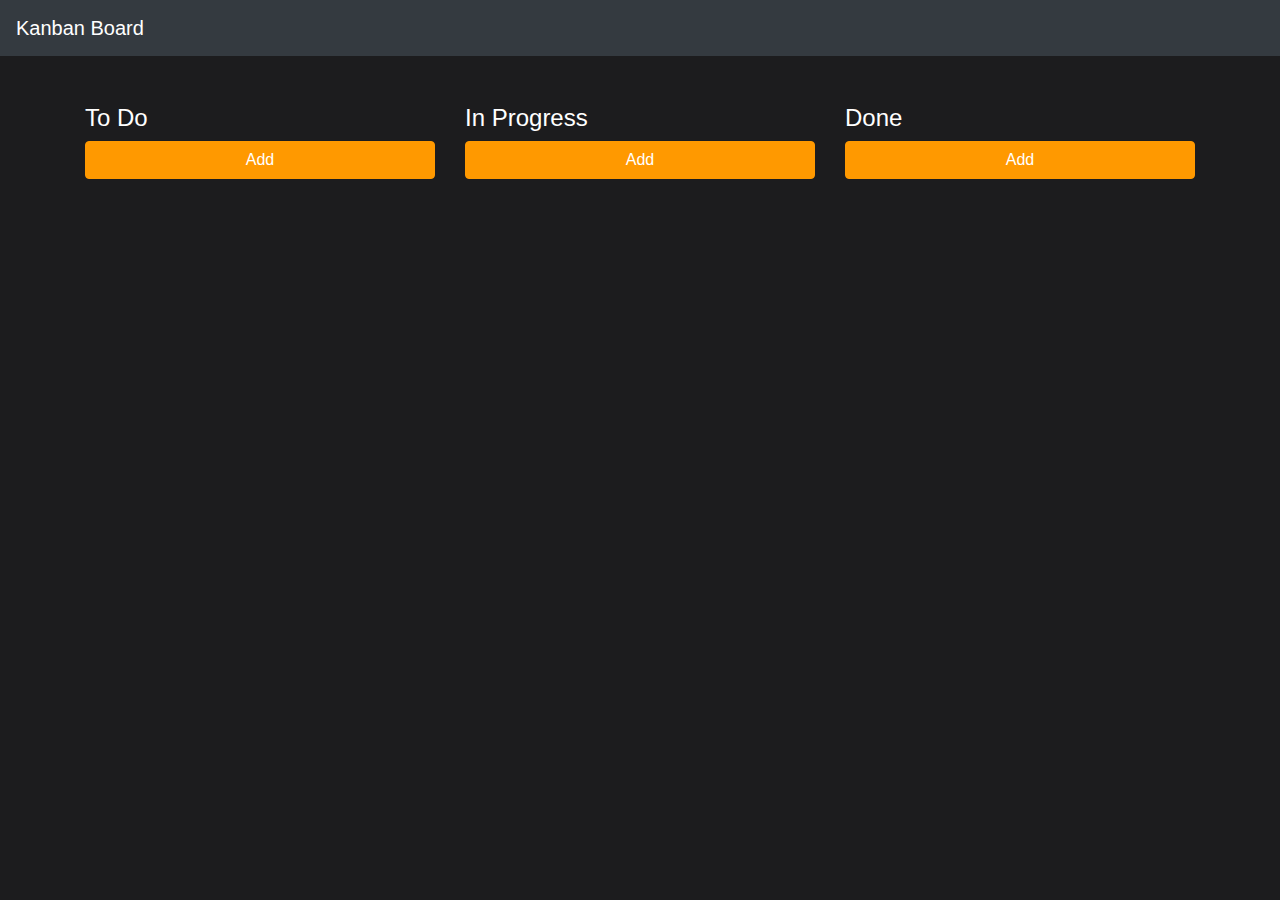
<file: kanban-dark/index.html>
<!DOCTYPE html>
<html lang="en">
  <head>
    <meta charset="UTF-8" />
    <meta name="viewport" content="width=device-width, initial-scale=1.0" />
    <title>Kanban Board</title>
    <link
      rel="stylesheet"
      href="https://maxcdn.bootstrapcdn.com/bootstrap/4.5.2/css/bootstrap.min.css"
    />
    <link
      rel="stylesheet"
      href="https://cdnjs.cloudflare.com/ajax/libs/animate.css/4.1.1/animate.min.css"
    />
    <link rel="stylesheet" href="styles.css" />
  </head>
  <body>
    <nav class="navbar navbar-dark bg-dark">
      <a class="navbar-brand" href="#">Kanban Board</a>
    </nav>

    <div class="container mt-5">
      <div class="row">
        <!-- Add your Kanban columns here -->
      </div>
    </div>

    <!-- Add Item Modal -->
    <div
      class="modal fade"
      id="addItemModal"
      tabindex="-1"
      role="dialog"
      aria-labelledby="addItemModalLabel"
      aria-hidden="true"
    >
      <div class="modal-dialog" role="document">
        <div class="modal-content">
          <div class="modal-header">
            <h5 class="modal-title" id="addItemModalLabel">Add Item</h5>
            <button
              type="button"
              class="close"
              data-dismiss="modal"
              aria-label="Close"
            >
              <span aria-hidden="true">&times;</span>
            </button>
          </div>
          <div class="modal-body">
            <form id="addItemForm">
              <div class="form-group">
                <label for="itemTitle">Title</label>
                <input
                  type="text"
                  class="form-control"
                  id="itemTitle"
                  placeholder="Enter title"
                />
              </div>
              <div class="form-group">
                <label for="itemDescription">Description</label>
                <textarea
                  class="form-control"
                  id="itemDescription"
                  rows="3"
                  placeholder="Enter description"
                ></textarea>
              </div>
              <input type="hidden" id="targetColumnId" />
              <button type="submit" class="btn btn-primary">Add Item</button>
            </form>
          </div>
        </div>
      </div>
    </div>

    <script src="https://code.jquery.com/jquery-3.5.1.slim.min.js"></script>
    <script src="https://cdn.jsdelivr.net/npm/@popperjs/core@2.9.3/dist/umd/popper.min.js"></script>
    <script src="https://maxcdn.bootstrapcdn.com/bootstrap/4.5.2/js/bootstrap.min.js"></script>
    <script src="scripts.js"></script>
  </body>
</html>
</file>
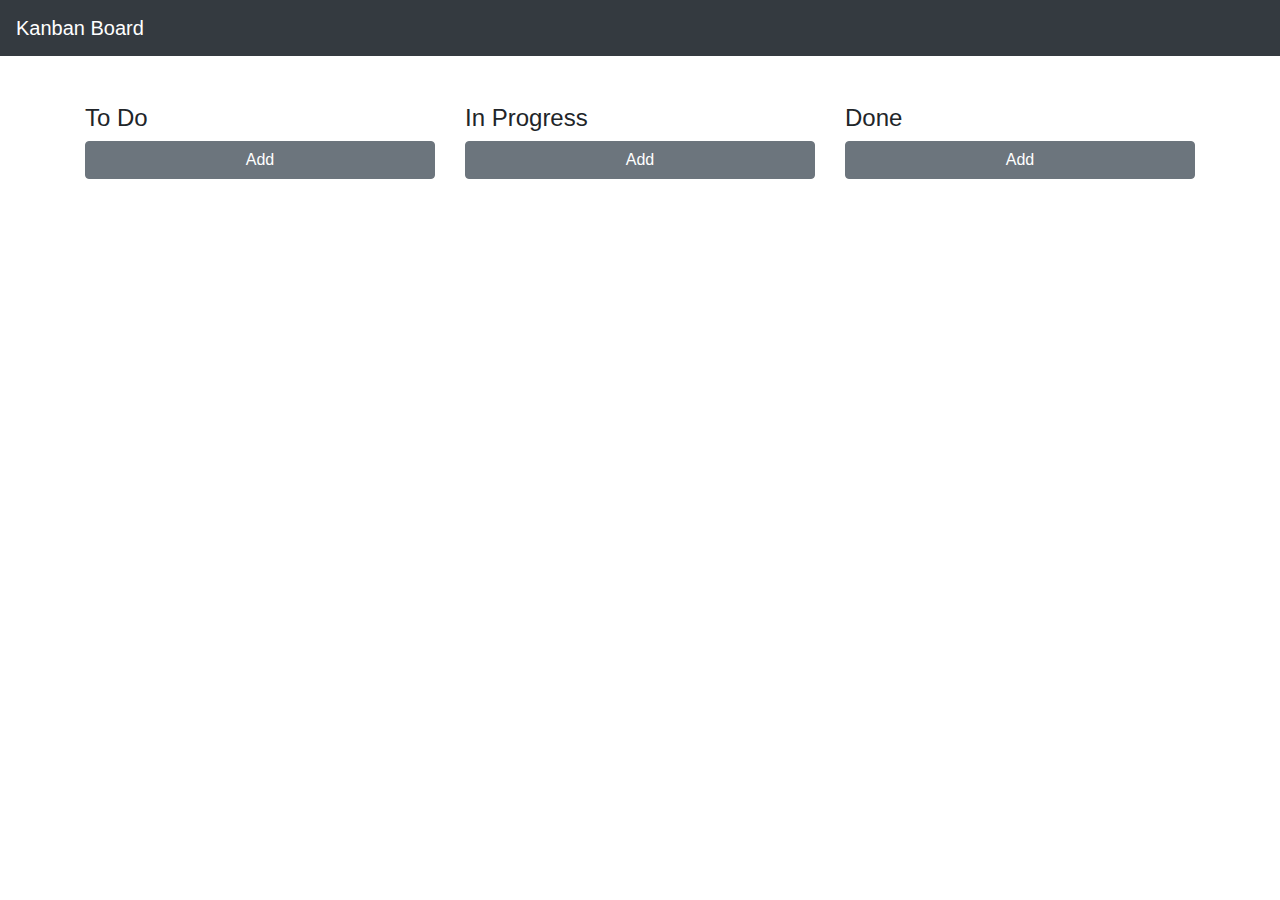
<file: kanban-simple/index.html>
<!DOCTYPE html>
<html lang="en">
  <head>
    <meta charset="UTF-8" />
    <meta name="viewport" content="width=device-width, initial-scale=1.0" />
    <title>Kanban Board</title>
    <link
      rel="stylesheet"
      href="https://maxcdn.bootstrapcdn.com/bootstrap/4.5.2/css/bootstrap.min.css"
    />
    <link rel="stylesheet" href="styles.css" />
  </head>
  <body>
    <nav class="navbar navbar-dark bg-dark">
      <a class="navbar-brand" href="#">Kanban Board</a>
    </nav>

    <div class="container mt-5">
      <div class="row">
        <!-- Add your Kanban columns here -->
      </div>
    </div>

    <!-- Add Item Modal -->
    <div
      class="modal fade"
      id="addItemModal"
      tabindex="-1"
      role="dialog"
      aria-labelledby="addItemModalLabel"
      aria-hidden="true"
    >
      <div class="modal-dialog" role="document">
        <div class="modal-content">
          <div class="modal-header">
            <h5 class="modal-title" id="addItemModalLabel">Add Item</h5>
            <button
              type="button"
              class="close"
              data-dismiss="modal"
              aria-label="Close"
            >
              <span aria-hidden="true">&times;</span>
            </button>
          </div>
          <div class="modal-body">
            <form id="addItemForm">
              <div class="form-group">
                <label for="itemTitle">Title</label>
                <input
                  type="text"
                  class="form-control"
                  id="itemTitle"
                  placeholder="Enter title"
                />
              </div>
              <div class="form-group">
                <label for="itemDescription">Description</label>
                <textarea
                  class="form-control"
                  id="itemDescription"
                  rows="3"
                  placeholder="Enter description"
                ></textarea>
              </div>
              <input type="hidden" id="targetColumnId" />
              <button type="submit" class="btn btn-primary">Add Item</button>
            </form>
          </div>
        </div>
      </div>
    </div>

    <script src="https://code.jquery.com/jquery-3.5.1.slim.min.js"></script>
    <script src="https://cdn.jsdelivr.net/npm/@popperjs/core@2.9.3/dist/umd/popper.min.js"></script>
    <script src="https://maxcdn.bootstrapcdn.com/bootstrap/4.5.2/js/bootstrap.min.js"></script>
    <script src="scripts.js"></script>
  </body>
</html>
</file>
<file: kanban-dark/styles.css>
body {
    font-family: -apple-system, BlinkMacSystemFont, "Segoe UI", Roboto, Helvetica, Arial, sans-serif, "Apple Color Emoji", "Segoe UI Emoji", "Segoe UI Symbol";
    background-color: #1c1c1e;
  }
  
  .navbar {
    background-color: #ff00f7;
  }
  
  .card {
    background-color: #00ff9c;
    color: #1c1c1e;
    margin-bottom: 15px;
    border: 1px solid #dee2e6;
    box-shadow: 0 0.5rem 1rem rgba(0, 0, 0, 0.1);
  }
  
  .card .card-body .description {
    color: #6c757d;
  }
  
  .add-item-btn {
    width: 100%;
    margin-bottom: 15px;
    background-color: #ff9900;
    border-color: #ff9900;
  }
  
  .add-item-btn:hover {
    background-color: #e68a00;
    border-color: #e68a00;
  }
  
  .btn-danger {
    background-color: #e600ac;
    border-color: #e600ac;
  }
  
  .btn-danger:hover {
    background-color: #cc0099;
    border-color: #cc0099;
  }
  
  
  .column-title {
    margin-bottom: 1rem;
    color: #ffffff; /* Change the text color to white */
  }
  
  h4 {
    color: #ffffff; /* Change the text color to white */
  }
</file>
<file: kanban-simple/styles.css>
.navbar {
    background-color: #6c757d;
  }
  
  .card {
    background-color: #f8f9fa;
    color: #212529;
    margin-bottom: 15px;
    border: 1px solid #dee2e6;
    box-shadow: 0 0.5rem 1rem rgba(0, 0, 0, 0.05);
  }
  
  .card .card-body .description {
    color: #6c757d;
  }
  
  .add-item-btn {
    width: 100%;
    margin-bottom: 15px;
    background-color: #6c757d;
    border-color: #6c757d;
  }
  
  .add-item-btn:hover {
    background-color: #5a6268;
    border-color: #5a6268;
  }
  
  .btn-danger {
    background-color: #dc3545;
    border-color: #dc3545;
  }
  
  .btn-danger:hover {
    background-color: #c82333;
    border-color: #c82333;
  }
</file>
